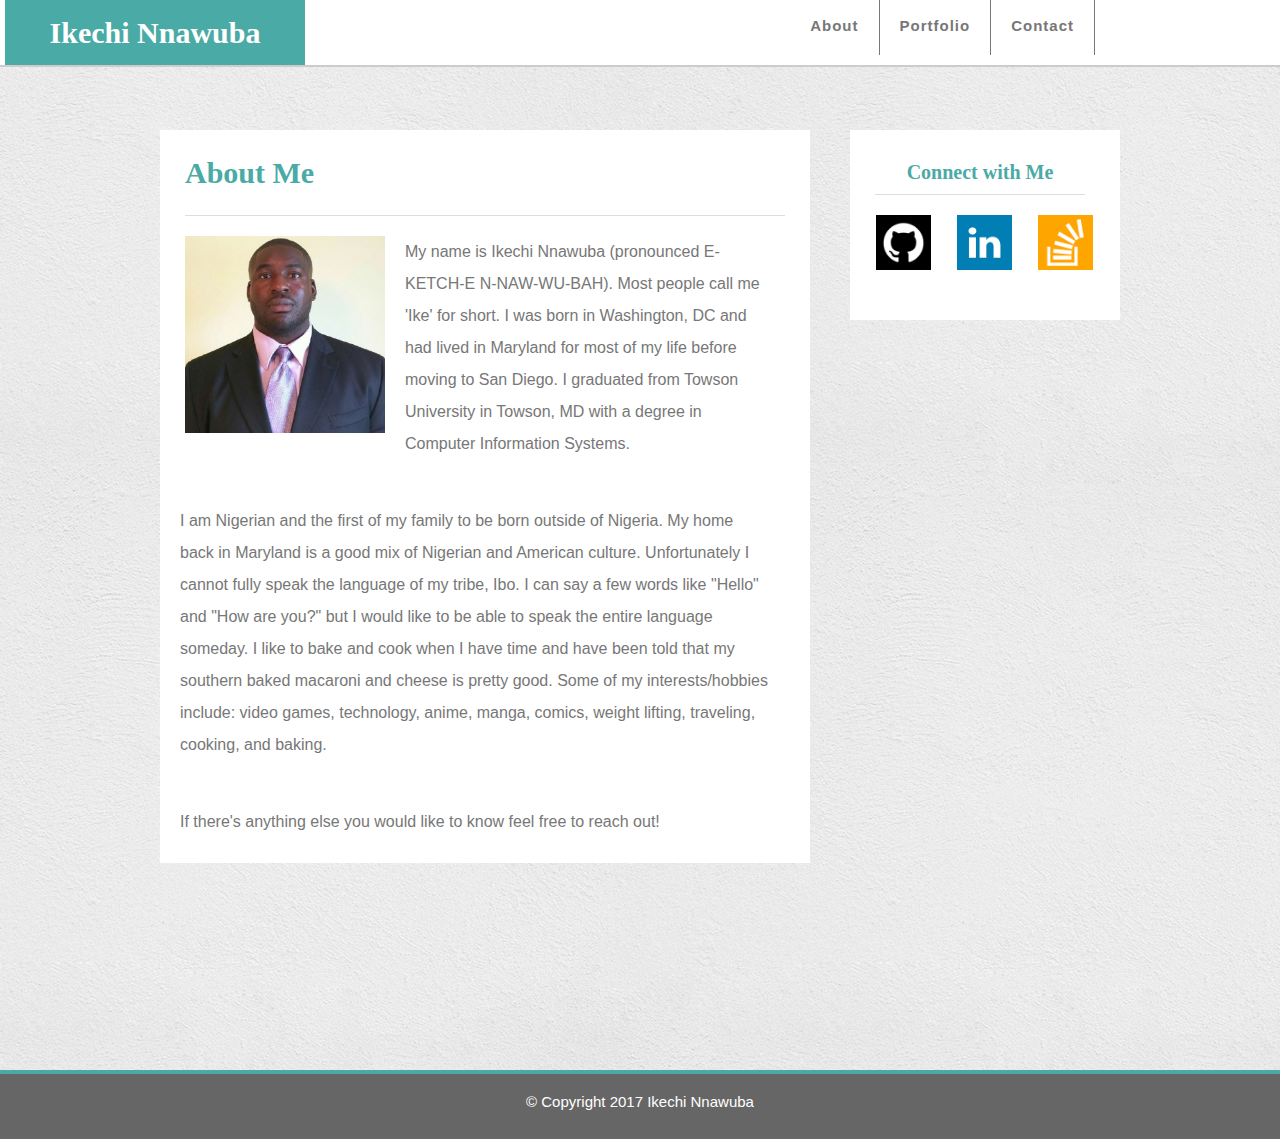
<file: index.html>
<!DOCTYPE html>
<html lang="en-us">

<head>
	<meta charset="UTF-8">
	<title>About Me Page</title>
	<link rel="icon" href="Assets/images/white-mana-16-282946.png" type="image/gif" sizes="16x16">
	<link rel="stylesheet" type="text/css" href="Assets/css/style.css">
	<link rel="stylesheet" type="text/css" href="Assets/css/reset.css">
</head>

<body>
<div class="header">
	<div class= "inner-header">
		<div class="headings">
			<div class="headerLogo">
				<h1>Ikechi Nnawuba</h1>
			</div>
		</div>
			<div id="topMenu">
				<div class= "mainMenu">
					<div class="main-menu-container">
						<ul id= "menu-main" class="mainMenu">
							<li><a href="index.html">About</a></li>
							<li><a href="portfolio.html">Portfolio</a></li>
							<li><a href="contact.html">Contact</a></li>
						</ul>
					</div>
				</div>
			</div> 
	</div>

</div>

<div class= "wrapper">
	<div class="content-container">
		<div class="content">
			<div class="main-content">
				<div class="headings">
					<div class="main-content-header">
						<div class="main-content-header-border">
							<h1>About Me</h1>
						</div>
					</div>
				</div>
				<img src="Assets/images/IMG_0910.png" id="profile-pic">
				<div class="content-text">
				<p>My name is Ikechi Nnawuba (pronounced E-KETCH-E N-NAW-WU-BAH). Most people call me 'Ike' for short. I was born in Washington, DC and had  
				   lived in Maryland for most of my life before moving to San Diego. I graduated from Towson University in Towson, MD with a degree in Computer Information Systems. </p>

				 <p>I am Nigerian and the first of my family to be born outside of Nigeria. My home back in Maryland is a good mix of Nigerian and American culture. Unfortunately I cannot fully speak the language of my tribe, Ibo. I can say a few words like "Hello" and "How are you?" but I would like to be able to speak the entire language someday. I like to bake and cook when I have time and have been told that my southern baked macaroni and cheese is pretty good. Some of my interests/hobbies include: video games, technology, anime, manga, comics, weight lifting, traveling, cooking, and baking.</p>

				 <p>If there's anything else you would like to know feel free to reach out!</p>
				</div>
			</div>
		
			<div class="connectSidebar"> 			
				<div class= "headings">
					<div class="connectHeader">
						<div class= "sidebar-border">
							<h1> Connect with Me</h1>
						</div>
					</div>
				</div>
				<ul>
					<li><a href="https://github.com/innawu1" target="_blank"><img src= "Assets/images/if_github_273178.png" id= "img-link-size"></a></li>
					<li><a href="https://www.linkedin.com/in/ikechi-nnawuba-53753415" target="_blank"><img src="Assets/images/if_linkedin_272550.png" id="img-link-size"></a></li>
					<li><a href="https://stackoverflow.com/users/8354057/ike-nnawuba" target="_blank"><img src="Assets/images/if_stackoverflow_273179.png" id="img-link-size"></a></li>
				</ul>
			</div>

		</div>
	</div>
</div>
<div class="footer">
	<div class="content-text">
		<footer>© Copyright 2017 Ikechi Nnawuba</footer>
	</div>
</div>
</body>
</html>
</file>
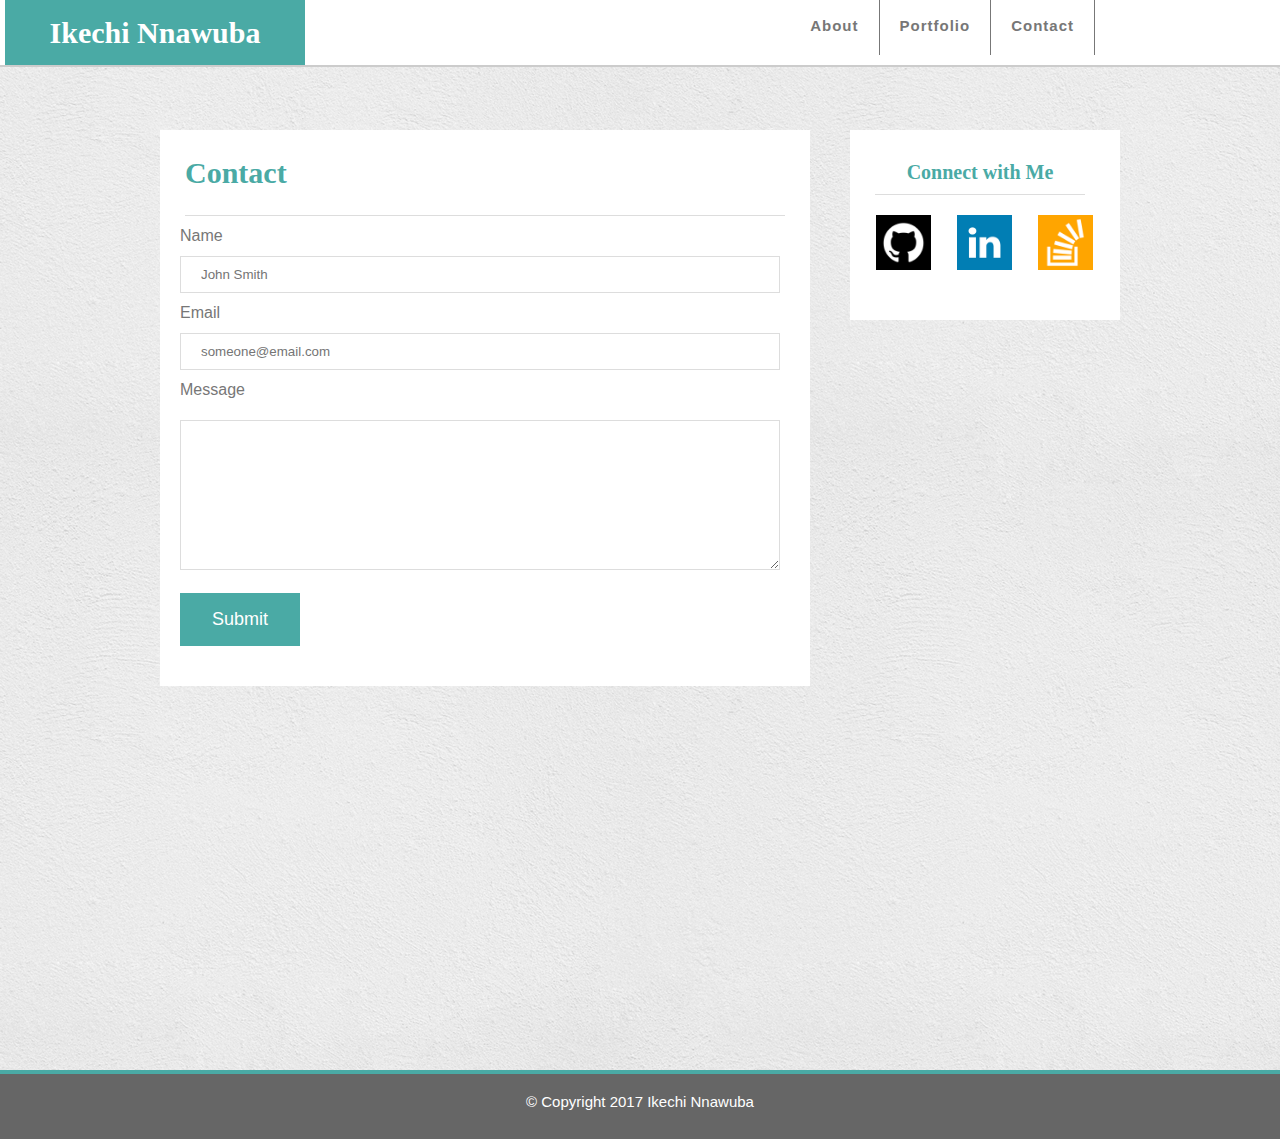
<file: contact.html>
<!DOCTYPE html>
<html lang="en-us">

<head>
	<meta charset="UTF-8">
	<title>Contact Page</title>
	<link rel="icon" href="Assets/images/white-mana-16-282946.png" type="image/gif" sizes="16x16">
	<link rel="stylesheet" type="text/css" href="Assets/css/style.css">
	<link rel="stylesheet" type="text/css" href="Assets/css/reset.css">
</head>

<body>
<div class="header">
	<div class= "inner-header">
		<div class="headings">
			<div class="headerLogo">
				<h1>Ikechi Nnawuba</h1>
			</div>
		</div>
			<div id="topMenu">
				<div class= "mainMenu">
					<div class="main-menu-container">
						<ul id= "menu-main" class="mainMenu">
							<li><a href="index.html">About</a></li>
							<li><a href="portfolio.html">Portfolio</a></li>
							<li><a href="contact.html">Contact</a></li>
						</ul>
					</div>
				</div>
			</div> 
	</div>
</div>
<div class= "wrapper">
	<div class="content-container">
		<div class="content">
			<div class= "main-content">
				<div class="headings">
					<div class="main-content-header">
						<div class="main-content-header-border">
							<h1>Contact</h1>
						</div>
					</div>
				</div>
				<form action="mailto:innawuba@gmail.com" method="post" enctype="text/plain">
  				<label class="content-text contact-labels">Name</label>
  				<input type="text" class= "content-text" name="name" placeholder="John Smith">
  				<label class="content-text contact-labels">Email</label><br>
  				<input type="text" class= "content-text" name="email" placeholder="someone@email.com">
  				<label class="content-text contact-labels">Message</label><br>
  				<textarea class ="message-box content-text" rows="15 " cols="97" name="Message"> </textarea>
  				<input type="submit" value="Submit">
				</form>
			</div>
			<div class="connectSidebar"> 			
				<div class= "headings">
					<div class="connectHeader">
						<div class= "sidebar-border">
							<h1> Connect with Me</h1>
						</div>
					</div>
				</div>
				<ul>
					<li><a href="https://github.com/innawu1" target="_blank"><img src= "Assets/images/if_github_273178.png" id= "img-link-size"></a></li>
					<li><a href="https://www.linkedin.com/in/ikechi-nnawuba-53753415" target="_blank"><img src="Assets/images/if_linkedin_272550.png" id="img-link-size"></a></li>
					<li><a href="https://stackoverflow.com/users/8354057/ike-nnawuba" target="_blank"><img src="Assets/images/if_stackoverflow_273179.png" id="img-link-size"></a></li>
				</ul>
			</div>
		</div>
	</div>
</div>
<div class="footer">
	<div class="content-text">
		<footer>© Copyright 2017 Ikechi Nnawuba</footer>
	</div>
</div>
</body>
</html>
</file>
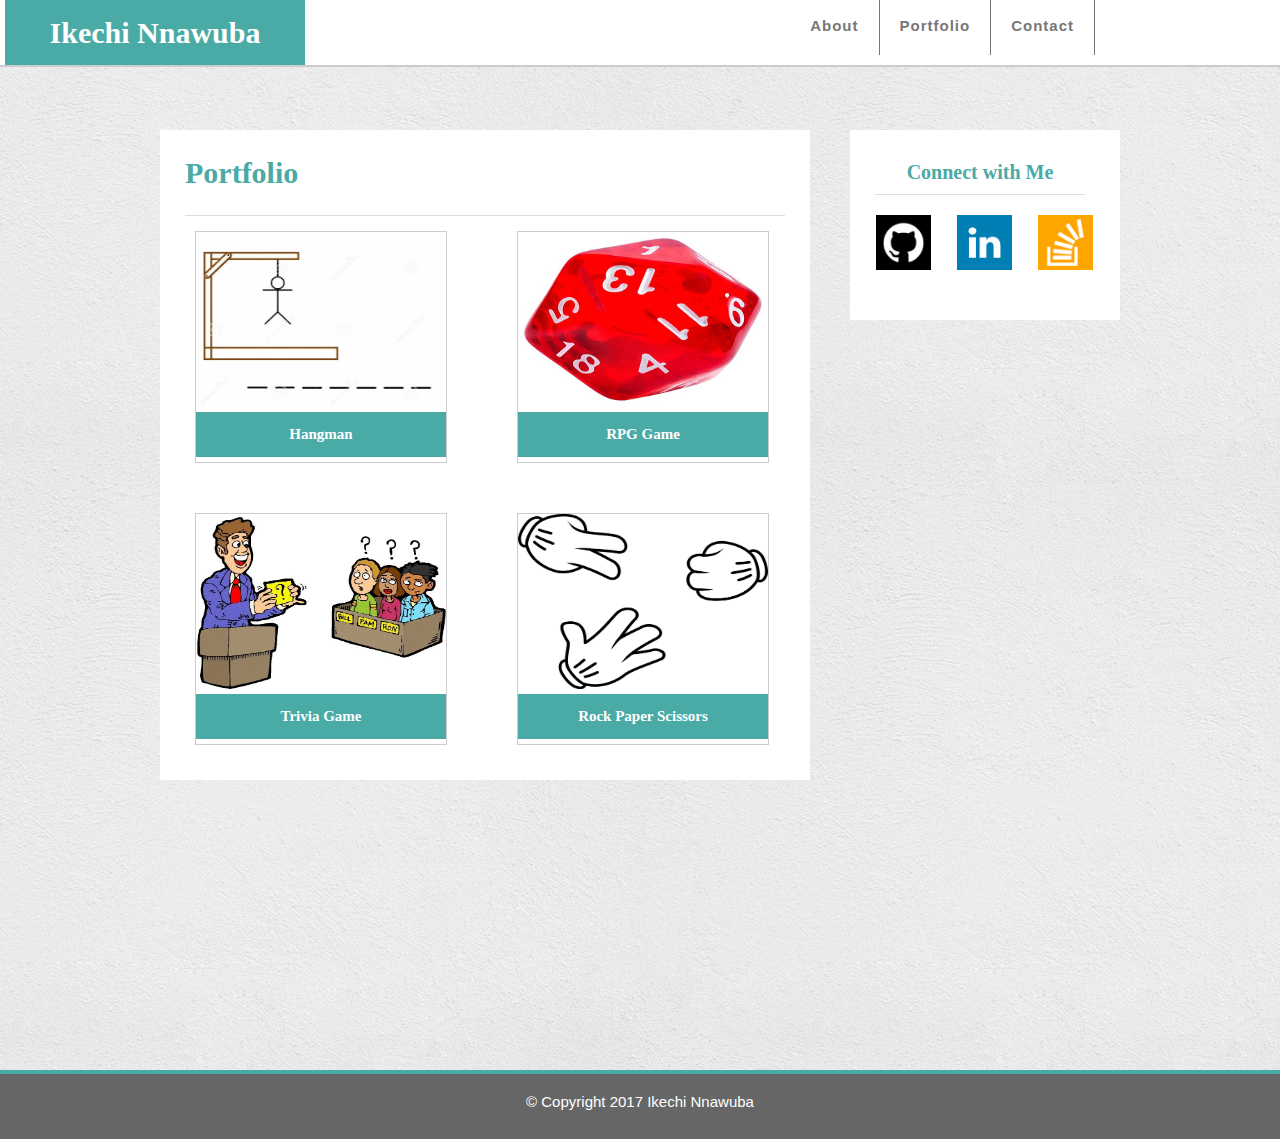
<file: portfolio.html>
<!DOCTYPE html>
<html lang="en-us">

<head>
	<meta charset="UTF-8">
	<title>Portfolio Page</title>
	<link rel="icon" href="Assets/images/white-mana-16-282946.png" type="image/gif" sizes="16x16">
	<link rel="stylesheet" type="text/css" href="Assets/css/style.css">
	<link rel="stylesheet" type="text/css" href="Assets/css/reset.css">
</head>

<body>
<div class="header">
	<div class= "inner-header">
		<div class="headings">
			<div class="headerLogo">
				<h1>Ikechi Nnawuba</h1>
			</div>
		</div>
			<div id="topMenu">
				<div class= "mainMenu">
					<div class="main-menu-container">
						<ul id= "menu-main" class="mainMenu">
							<li><a href="index.html">About</a></li>
							<li><a href="portfolio.html">Portfolio</a></li>
							<li><a href="contact.html">Contact</a></li>
						</ul>
					</div>
				</div>
			</div> 
	</div>
</div>
<div class= "wrapper">
	<div class="content-container">
		<div class="content">

			<div class= "main-content">
				<div class="headings">
					<div class="main-content-header">
						<div class="main-content-header-border">
							<h1>Portfolio</h1>
						</div>
					</div>
						<div class= "gallery">
							<a href="#">
								<img src="Assets/images/hangman.png" alt="Hangman">
							</a>
							<div class="desc">Hangman</div>
						</div>

						<div class= "gallery">
							<a href="#">
								<img src="Assets/images/rpg-game.png" alt="RPG Game">
							</a>
							<div class="desc">RPG Game</div>
						</div>

						<div class= "gallery">
							<a href="#">
								<img src="Assets/images/trivia-game.png" alt="Trivia Game">
							</a>
							<div class="desc">Trivia Game</div>
						</div>

						<div class= "gallery">
							<a href="#">
								<img src="Assets/images/rock-paper-scissors.png" alt="Rock Paper Scissors">
							</a>
							<div class="desc">Rock Paper Scissors</div>
						</div>
				</div>
			</div>
			<div class="connectSidebar"> 			
				<div class= "headings">
					<div class="connectHeader">
						<div class= "sidebar-border">
							<h1> Connect with Me</h1>
						</div>
					</div>
				</div>
				<ul>
					<li><a href="https://github.com/innawu1" target="_blank"><img src= "Assets/images/if_github_273178.png" id= "img-link-size"></a></li>
					<li><a href="https://www.linkedin.com/in/ikechi-nnawuba-53753415" target="_blank"><img src="Assets/images/if_linkedin_272550.png" id="img-link-size"></a></li>
					<li><a href="https://stackoverflow.com/users/8354057/ike-nnawuba" target="_blank"><img src="Assets/images/if_stackoverflow_273179.png" id="img-link-size"></a></li>
				</ul>
			</div>
		</div>
	</div>
</div>
<div class="footer">
	<div class="content-text">
		<footer>© Copyright 2017 Ikechi Nnawuba</footer>
	</div>
</div>
</body>
</html>
</file>
<file: Assets/css/style.css>
body{
	background-image: url("../images/white_wall.png"); 
}

input[type=text] {
    width: 600px;
    padding: 10px 20px 10px;
    margin: 0 0 0 20px;
    box-sizing: border-box;
    border: 1px solid #dddddd;
 }

 input[type=submit]{
    background-color: #4aaaa5;
    box-sizing: border-box;
    border: none;
    color: white;
    padding: 16px 32px;
    font-family: Arial;
    font-size: 18px;
    margin: 20px 2px 40px 20px;
    cursor: pointer;
}

input[type=submit]:hover{
	background-color: #489aa8;
}

.content-text label{
	font-size: 10px
	padding-left: 20px;
}

.headings{
	font-family: 'Georgia', Times, Times New Roman, serif;
	font-weight: bold;
	font-size: 30px;
	color: #4aaaa5;
}

.content-text{
	font-family: 'Arial', Helvetica Neue, Helvetica, sans-serif;
	color: #777777;
}

.content-text footer{
	text-align: center;
	font-size: 15px;
	color: #ffffff;
	padding-top: 20px;
}

.content-text p{
	padding-top: 20px;
	padding-left: 20px;
	padding-right: 40px;
	padding-bottom: 25px;
	line-height: 2;
}

.header{
	margin-bottom: 130px;
	background-color: #ffffff;
	height: 65px; 
	border-bottom-width: 2px;
	border-bottom-style: solid;
	border-bottom-color: #cccccc;
	position: fixed;
	width:100%;
	z-index: 500;
	top: 0;
}

.footer{
	background-color: #666666;
	height: 65px; 
	border-top-width: 4px;
	border-top-style: solid;
	border-top-color: #4aaaa5;
	width:100%;
	z-index: 500;
	bottom: 0;
	margin-top: 20px;
}

.header .inner-header{
	width: 950px;
	margin-top: 0px;
	margin-right: auto;
	margin-bottom: 0px;
	margin-left:auto;
	position: relative;
}

.headerLogo{
	display: block;
	float: left;
	background-color: #4aaaa5;
	height: 65px;
	width: 300px;
	margin-left: -160px;
	color: #ffffff;
	text-align: center;
	line-height: 2.2;
}

#topMenu{
	float:right;
	margin-top: -6px;
}

#topMenu .mainMenu{
	margin: 0;
	margin-bottom: 0;
	list-style: none;
}

#topMenu .mainMenu li{
	float: left;
	margin-right: 0;
	padding-bottom: 11px;
	letter-spacing: 1px;
}

#topMenu .mainMenu li a{
	display: block;
	border-right: solid #777777 1px;
	font-weight: bold;
	font-family: Arial;
	font-size: 15px;
	color: #777777;
	padding: 24px 20px 22px 0;
	margin-right:20px;
	margin-top: 0px;
	text-decoration: none;
}

.main-menu-container{
	height: 64px;
}

#topMenu .mainMenu li a:hover{
	border-bottom: 0;
	color: #333;
}

#topMenu .mainMenu li a.active{
	color:#999;
}

#topMenu .mainMenu li.current_page_item a{
	color: #4aaaa5 !important;
}

.wrapper{
	padding-left: 10px;
	padding-right: 10px;
	overflow: hidden;
	margin-top: 0;
	margin-left: auto;
	margin-right: auto;
	margin-bottom: 0;
	width:960px;
	height:100%;
}

.content-container{
	float: left;
	padding-left: 0;
	overflow: hidden;
	width: 960px;
	margin: 40px 0 0 0;
}

.content{
	width: 960px;
	min-height: calc(100vh - 70px);
	padding-top: 90px;
	padding-bottom: 90px;
	float: left;
}

.main-content{
	display: inline-block;
	background-color: #ffffff;
	width: 650px;
}

.main-content-header{
	padding-top: 20px;
}

.main-content-header-border{
	border-bottom: solid #dddddd 1.5px;
	padding-bottom: 20px;
	margin-left: 25px;
	margin-right: 25px;
	line-height: 1.5;
}
#profile-pic{
	display: block;
	float:left;
	max-height: 200px;
	max-width: 200px;
	padding-left: 25px;
	padding-right: 20px;
	padding-top: 20px;
	padding-bottom: 20px;
}

.connectHeader{
	display: block;
	font-size: 20px;
	width: 260px;
	padding-top: 20px;
	padding-bottom: 20px;
	text-align: center;
}
.connectSidebar{
	display:block;
	float:right;
	background-color: #ffffff;
	width: 270px;
	height: 190px;
}

 .connectSidebar li{
	float:left;
	padding-bottom: 11px;
	padding-left: 6px;
}

 .connectSidebar li a{
	display: block;
	margin-left:20px;
}

#img-link-size{
	max-height: 55px;
	max-width: 55px;

}

.sidebar-border{
	border-bottom: solid #dddddd 1px;
	margin-left:25px;
	margin-right:25px;
	line-height: 2.2;
}

.gallery{
	margin: 15px 35px 35px 35px;
	border: 1px solid #ccc;
	float: left;
	width: 250px;
}

.gallery:hover{
	border: 1px solid #777
}
.gallery img{
	width: 100%;
	height: 175px;
}

.desc{
	padding: 15px;
	margin-bottom: 5px;
	text-align: center;
	font-size: 15px;
	color: #ffffff;
	background-color: #4aaaa5;
}
.message-box{
	width: 600px;
    height: 150px;
    padding: 12px 20px;
    margin: 10px 0 0 20px;
    box-sizing: border-box;
    background-color: #ffffff;
    font-size: 16px;
	border: 1px solid #dddddd;
}

.contact-labels{
	padding-left: 20px;
	line-height: 2.5;
}
</file>
